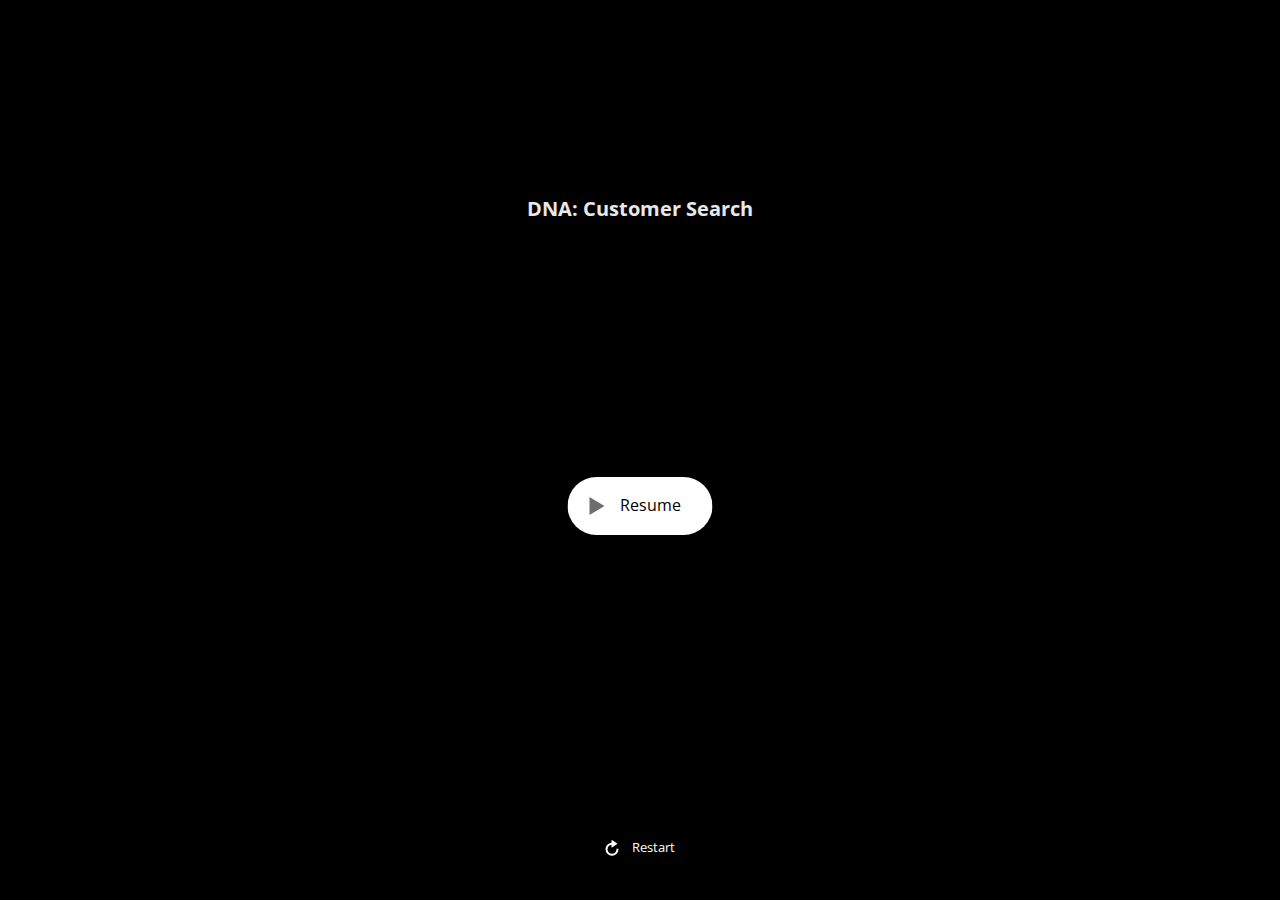
<file: Assets/eLearning/DNA Customer Search/story.html>
﻿<!doctype html>
<html lang="en-US">
<head>
  <meta charset="utf-8">
  <!-- Created using Storyline 360 x64 - http://www.articulate.com  -->
  <!-- version: 3.99.34516.0 -->
  <title>DNA: Customer Search</title>
  <meta http-equiv="x-ua-compatible" content="IE=edge"/>
  <meta name="viewport" content="width=device-width,initial-scale=1,user-scalable=no,shrink-to-fit=no,minimal-ui"/>
  <meta name="apple-mobile-web-app-capable" content="yes"/>
  <style>
    html, body { height: 100%; padding: 0; margin: 0 }
    #app { height: 100%; width: 100%; }
  </style>

  <script>
    window.DS = {};
    window.globals = {
      DATA_PATH_BASE: '',
      HAS_FRAME: true,
      HAS_SLIDE: true,

      lmsPresent: false,
      tinCanPresent: false,
      cmi5Present: false,
      aoSupport: false,
      scale: 'Scaled',
      captureRc: false,
      browserSize: 'optimal',
      bgColor: '#254061',
      features: 'DropInBase,JsApiBasics,MathExpressions,MorphTransition,MultipleQuizTracking,NewCaptionsFormat,PlayerSizeOption,TextEntryCharacterLimit',
      themeName: 'unified',
      preloaderColor: '#FFFFFF',
      suppressAnalytics: false,
      productChannel: 'stable',
      publishSource: 'storyline',
      aid: 'auth0|586bbf3aeae52f4a9ab79feb',
      cid: '159c37ff-f695-41da-b66d-8d13164f1729',
      playerVersion: '3.99.34516.0',
      publishTimestamp: '2025-05-26T21:34:31.9363269Z',
      maxIosVideoElements: 10,
      connectionSettings: { message: 'You%20are%20offline.%20Trying%20to%20reconnect...', useDarkTheme: false, mode: 'disabled' },
      hasFeature: function(feature) {
        return this.features.split(',').includes(feature);
      },
      
      parseParams: function(qs) {
        if (window.globals.parsedParams != null) {
          return window.globals.parsedParams;
        }
        qs = (qs || window.location.search.substr(1)).split('+').join(' ');
        var params = {},
            tokens,
            re = /[?&]?([^=]+)=([^&]*)/g;

        while (tokens = re.exec(qs)) {
          params[decodeURIComponent(tokens[1]).trim()] =
            decodeURIComponent(tokens[2]).trim();
        }
        window.globals.parsedParams = params;
        return params;
      }

    };

    if (window.flagsUnderTest != null) {
      window.globals.features = window.flagsUnderTest.reduce((accum, feature) => {
        if (!accum.includes(feature)) {
          accum.push(feature);
        }
        return accum;
      }, window.globals.features.split(',')).join();
    }
  </script>
  <script>
    var isIe11 = ('ActiveXObject' in window || window.MSBlobBuilder != null)
      && window.msCrypto != null && !window.ActiveXObject;
    if (isIe11) {
      window.globals.unsupportedBrowser = true;
      document.write(atob('[base64]'));
    }
  </script>

  <script>
    if (window.globals.hasFeature('NewAiCourseTranslation')) {
      
      
    }
  </script>

  
  <script>window.THREE = { };</script>
  
</head>
<body style="background: #254061" class="cs-HTML theme-unified">
  <!-- 360 -->
  <script>!function(){var e,i=/iPhone/i,o=/iPod/i,n=/iPad/i,t=/\biOS-universal(?:.+)Mac\b/i,r=/\bAndroid(?:.+)Mobile\b/i,a=/Android/i,d=/(?:SD4930UR|\bSilk(?:.+)Mobile\b)/i,p=/Silk/i,l=/Windows Phone/i,u=/\bWindows(?:.+)ARM\b/i,b=/BlackBerry/i,s=/BB10/i,c=/Opera Mini/i,f=/\b(CriOS|Chrome)(?:.+)Mobile/i,h=/Mobile(?:.+)Firefox\b/i,v=function(e){return void 0!==e&&"MacIntel"===e.platform&&"number"==typeof e.maxTouchPoints&&e.maxTouchPoints>1&&"undefined"==typeof MSStream};e=function(e){var m={userAgent:"",platform:"",maxTouchPoints:0};e||"undefined"==typeof navigator?"string"==typeof e?m.userAgent=e:e&&e.userAgent&&(m={userAgent:e.userAgent,platform:e.platform,maxTouchPoints:e.maxTouchPoints||0}):m={userAgent:navigator.userAgent,platform:navigator.platform,maxTouchPoints:navigator.maxTouchPoints||0};var g=m.userAgent,y=g.split("[FBAN");void 0!==y[1]&&(g=y[0]),void 0!==(y=g.split("Twitter"))[1]&&(g=y[0]);var A=function(e){return function(i){return i.test(e)}}(g),w={apple:{phone:A(i)&&!A(l),ipod:A(o),tablet:!A(i)&&(A(n)||v(m))&&!A(l),universal:A(t),device:(A(i)||A(o)||A(n)||A(t)||v(m))&&!A(l)},amazon:{phone:A(d),tablet:!A(d)&&A(p),device:A(d)||A(p)},android:{phone:!A(l)&&A(d)||!A(l)&&A(r),tablet:!A(l)&&!A(d)&&!A(r)&&(A(p)||A(a)),device:!A(l)&&(A(d)||A(p)||A(r)||A(a))||A(/\bokhttp\b/i)},windows:{phone:A(l),tablet:A(u),device:A(l)||A(u)},other:{blackberry:A(b),blackberry10:A(s),opera:A(c),firefox:A(h),chrome:A(f),device:A(b)||A(s)||A(c)||A(h)||A(f)},any:!1,phone:!1,tablet:!1};return w.any=w.apple.device||w.android.device||w.windows.device||w.other.device,w.phone=w.apple.phone||w.android.phone||w.windows.phone,w.tablet=w.apple.tablet||w.android.tablet||w.windows.tablet,w}(),"object"==typeof exports&&"undefined"!=typeof module?module.exports=e:"function"==typeof define&&define.amd?define((function(){return e})):this.isMobile=e}();
    window.isMobile.apple.tablet = window.isMobile.apple.tablet ||
      (navigator.platform === 'MacIntel' && navigator.maxTouchPoints > 1);
    window.isMobile.apple.device = window.isMobile.apple.device || window.isMobile.apple.tablet;
    window.isMobile.tablet = window.isMobile.tablet || window.isMobile.apple.tablet;
    window.isMobile.any = window.isMobile.any || window.isMobile.apple.tablet;
  </script>

  <div id="focus-sink" tabindex="-1"></div>

  <div id="preso"></div>
  <script>
    (function() {

      var classTypes = [ 'desktop', 'mobile', 'phone', 'tablet' ];

      var addDeviceClasses = function(prefix, testObj) {
        var curr, i;
        for (i = 0; i < classTypes.length; i++) {
          curr = classTypes[i];
          if (testObj[curr]) {
            document.body.classList.add(prefix + curr);
          }
        }
      };

      var params = window.globals.parseParams(),
          isDevicePreview = params.devicepreview === '1',
          isPhoneOverride = params.deviceType === 'phone' || (isDevicePreview && params.phone == '1'),
          isTabletOverride = (params.deviceType === 'tablet' || isDevicePreview) && !isPhoneOverride,
          isMobileOverride = isPhoneOverride || isTabletOverride;

      var deviceView = {
        desktop: !window.isMobile.any && !isMobileOverride,
        mobile: window.isMobile.any || isMobileOverride,
        phone: isPhoneOverride || (window.isMobile.phone && !isTabletOverride),
        tablet: isTabletOverride || window.isMobile.tablet
      };

      window.globals.deviceView = deviceView;
      window.isMobile.desktop = !window.isMobile.any;
      window.isMobile.mobile = window.isMobile.any;

      addDeviceClasses('view-', deviceView);

    })();
  </script>
  
  <script src='story_content/triggers.js' type=text/javascript></script>
<script src='story_content/user.js' type=text/javascript></script>
  <div class="slide-loader"></div>

  <script>
    var doc = document, loader = doc.body.querySelector('.slide-loader'); [ 1, 2, 3 ].forEach(function(n) { var d = doc.createElement('div'); d.style.backgroundColor = window.globals.preloaderColor; d.classList.add('mobile-loader-dot'); d.classList.add('dot' + n); loader.appendChild(d); });
  </script>

  <div class="mobile-load-title-overlay" style="display: none">
    <div class="mobile-load-title">DNA: Customer Search</div>
  </div>

  <div class="mobile-chrome-warning"></div>

  
<style>
  .warn-connection-dialog {
    display: none;
    background: transparent;
    pointer-events: all;
    position: fixed;
    left: 0;
    top: 0;
    width: 100%;
    height: 100%;
    z-index: 999;
  }

  .warn-connection-content {
    pointer-events: all;
    border-radius: 4px;
    background: white;
    border: 1px solid #E7E7E7;
    color: #333333;
    box-shadow: 0 2px 4px rgba(0, 0, 0, 0.25);
    transition: all 150ms ease-out;
    position: absolute;
    white-space: nowrap;
  }

  .view-phone.is-landscape .warn-connection-content {
    left: 23px;
    bottom: 23px;
  }

  .view-tablet.is-landscape .warn-connection-content {
    left: 50%;
    top: 20px;
    transform: translateX(-50%);
  }

  .view-mobile.is-portrait .warn-connection-content {
    transform: translate(-50%, calc(-100% - 15px));
  }

  .warn-connection-content p {
    display: inline-block;
    margin: 0 8px 0 0;
    line-height: 33px;
    font-size: 11px;
  }

  .warn-connection-content svg {
    position: relative;
    vertical-align: middle;
    margin: 0 2px 2px 8px;
  }

  .view-desktop .warn-connection-content {
    left: 1.5em;
    bottom: 1.5em;
  }

  .view-desktop .warn-connection-content p {
    font-size: 1.1em;
  }

  .is-offline .warn-connection-dialog {
    display: block;
  }

  .is-offline .cs-panel * {
    pointer-events: none !important;
  }

  .is-offline .cs-panel {
    pointer-events: all !important;
  }

  .is-offline #nav-controls * {
    pointer-events: none !important;
  }

  .is-offline #nav-controls {
    pointer-events: all !important;
  }
</style>

<div class="warn-connection-dialog" role="alertdialog" aria-modal="true" tabindex="0" aria-labelledby="warn-connection-message">
  <div class="warn-connection-content">
    <svg width="17" height="15" viewBox="0 0 17 15" xmlns="http://www.w3.org/2000/svg">
      <path fill="#8F0000" stroke="white" d="M16.07,12.98 L15.88,12.23 L9.51,1.21 C8.97,0.26,7.6,0.26,7.06,1.21 L0.69,12.23 C0.15,13.16,0.81,14.36,1.91,14.36 H14.65 C15.47,14.36,16.05,13.7,16.07,12.98 Z"/>
      <path fill="white" stroke="white" d="M8.58,5.5 C8.35,5.28,8.5,5.35,8.21,5.32 C8.09,5.35,7.97,5.49,7.96,5.67 C7.97,5.79,7.98,5.92,7.98,6.04 L7.98,6.04 C7.99,6.17,8,6.31,8.01,6.43 L8.01,6.44 C8.03,6.92,8.06,7.41,8.09,7.9 L8.09,7.9 C8.12,8.39,8.14,8.88,8.17,9.37 C8.17,9.39,8.18,9.42,8.2,9.44 C8.23,9.46,8.25,9.47,8.28,9.47 C8.31,9.47,8.34,9.46,8.35,9.44 C8.37,9.43,8.38,9.4,8.39,9.35 L8.39,9.34 C8.39,9.24,8.4,9.15,8.4,9.05 L8.4,9.05 C8.41,8.96,8.41,8.86,8.42,8.75 C8.43,8.44,8.45,8.12,8.47,7.81 L8.47,7.81 C8.49,7.49,8.51,7.18,8.53,6.87 C8.55,6.46,8.56,6.05,8.59,5.64 L8.6,5.62 C8.6,5.57,8.59,5.53,8.58,5.5 L8.21,5.32 Z"/>
      <circle fill="white" stroke="white" cx="8.3" cy="11.35" r="0.3"/>
    </svg>
    <p id="warn-connection-message">You are offline. Trying to reconnect...</p>
  </div>
</div>

<script>
  (function() {
    window.DS.connection = {
      warningShown: false,
      assets: {},
      loadingAssetGroup: false,
      retryDelay: 500
    };

    var connectionSettings = window.globals.connectionSettings || {};

    var useConnectionMessages = window.AbortController != null &&
      window.location.protocol != 'file:' &&
      connectionSettings.mode === 'normal';

    window.DS.connection.useConnectionMessages = useConnectionMessages;

    var assetCount = 0;
    var checkLoadedId;


    if (useConnectionMessages && connectionSettings != null) {
      var contentEl = document.querySelector('.warn-connection-content');
      var messageEl = contentEl.querySelector('p');

      if (connectionSettings.useDarkTheme) {
        contentEl.style.borderColor = '#BABBBA';
        contentEl.style.backgroundColor = '#282828';
        contentEl.style.color = '#FFFFFF';
      }

      if (connectionSettings.message != null) {
        messageEl.textContent = window.decodeURIComponent(connectionSettings.message);
      }
    }

    function checkAssetsReady() {
      for (var i in DS.connection.assets) {
        if (!DS.connection.assets[i].success) {
          return false;
        }
      }
      return true;
    }

    function stopAssetGroup() {
      if (!useConnectionMessages) { return; }

      assetCount = 0;

      DS.connection.oldAssetGroup = DS.connection.assets;
      DS.connection.assets = {};
      DS.connection.loadingAssetGroup = false;
      clearInterval(checkLoadedId);
    }

    function startAssetGroup() {
      if (!useConnectionMessages) { return; }
      var ticks = 0;
      clearInterval(checkLoadedId);
      checkLoadedId = setInterval(function() {
        var loaded = 0;
        if (assetCount === 0 && loaded === 0) {
          clearInterval(checkLoadedId);
          return;
        }

        for (var i in DS.connection.assets) {
          if (DS.connection.assets[i].success) {
            loaded++;
          }
        }

        if (assetCount === loaded && checkAssetsReady()) {
          for (var i in DS.connection.assets) {
            if (DS.connection.assets[i].action) {
              DS.connection.assets[i].action();
            }
          }
          hideWarning();
          stopAssetGroup();
        }
      }, 100)
    }

    function requiredAsset(url, action, retry, type) {
      if (!useConnectionMessages) { return; }
      if (DS.connection.assets[url]) { return; }

      DS.connection.assets[url] = {
        success: false, action: action, retry: retry, type: type
      };
      assetCount = Object.keys(DS.connection.assets).length;
      if (!DS.connection.loadingAssetGroup) {
        startAssetGroup();
      }
      DS.connection.loadingAssetGroup = true;
    }

    function assetLoaded(url) {
      if (!useConnectionMessages) { return; }
      if (DS.connection.assets[url]) {
        DS.connection.assets[url].success = true;
      }
    }

    function assetFailed(url) {
      if (!useConnectionMessages) { return; }
      if (!DS.connection.assets[url]) {
        if (/\.js$/.test(url) && url.indexOf('transcripts') === -1) {
          setTimeout(function() {
            if (DS.connection.lastSlideLoaded != null) {
              DS.connection.lastSlideLoaded();
            }
          }, DS.connection.retryDelay);
        }
        return;
      }
      if (!DS.connection.warningShown) { showWarning(); }
      if (DS.connection.assets[url].retry) {
        setTimeout(function() {
          if (!DS.connection.assets[url].success) {
            DS.connection.assets[url].retry()
          }
        }, DS.connection.retryDelay);
      }
    }

    function hideWarning() {
      document.body.classList.remove('is-offline');
      DS.connection.warningShown = false;
      enableKeys();
    }
    DS.connection.hideWarning = hideWarning

    function showWarning(btn) {
      document.body.classList.add('is-offline')
      DS.connection.warningShown = true;
      updateWarningPosition();
      disableKeys();
    }

    function updateWarningPosition() {
      if (!DS.connection.warningShown) {
        return;
      }

      var isPortrait = document.body.classList.contains('is-portrait');
      var isMobile = document.body.classList.contains('view-mobile');
      var warningEl = document.querySelector('.warn-connection-content');

      if (isPortrait && isMobile) {
        var slide = document.querySelector('.primary-slide');
        var slideRect = slide != null
          ? slide.getBoundingClientRect()
          : { top: window.innerHeight, left: 0, width: window.innerWidth };

        warningEl.style.top = `${slideRect.top}px`
        warningEl.style.left = `${slideRect.left + slideRect.width / 2}px`
      } else {
        warningEl.style.top = null;
        warningEl.style.left = null;
      }

      window.requestAnimationFrame(updateWarningPosition);
    }

    function onDisableKeyDown(e) {
      e.preventDefault();
      e.stopImmediatePropagation();
    }

    function onDisableKeyUp(e) {
      e.preventDefault();
      e.stopImmediatePropagation();
    }

    var accStyle = document.createElement('style');
    var warnDialogEl = document.querySelector('.warn-connection-dialog');

    function disableKeys() {
      if (DS.views && DS.views.nsStack && DS.views.nsStack.length === 1) {
        DS.views.nsStack[0].tabReachable = false
        DS.views.nsStack[0].updateTabIndex(true, true);
      }

      accStyle.innerHTML = '.acc-shadow-dom { display: none; }';
      document.body.appendChild(accStyle);

      warnDialogEl.parentNode.append(warnDialogEl);
      warnDialogEl.focus();
    }

    function enableKeys() {
      accStyle.remove();
      if (DS.views && DS.views.nsStack && DS.views.nsStack.length === 1 && DS.views.nsStack[0].name === '_frame') {
        DS.views.nsStack[0].tabReachable = true;
        DS.views.nsStack[0].updateTabIndex();
      }
    }

    // these will all be noops if the feature flag isn't set in
    // the data and `window.globals.features`
    DS.connection.requiredAsset = requiredAsset;
    DS.connection.assetLoaded = assetLoaded;
    DS.connection.assetFailed = assetFailed;
    DS.connection.stopAssetGroup = stopAssetGroup;
    DS.connection.startAssetGroup = startAssetGroup;
  })();
</script>


  <script>
    
    if (window.autoSpider && window.vInterfaceObject) {
      document.querySelector('.mobile-load-title-overlay').style.display = 'none';
    }
  </script>

  

  <link rel="stylesheet" href="html5/data/css/output.min.css" data-noprefix/>
</body>
<script src="html5/lib/scripts/bootstrapper.min.js"></script>
</html>
</file>
